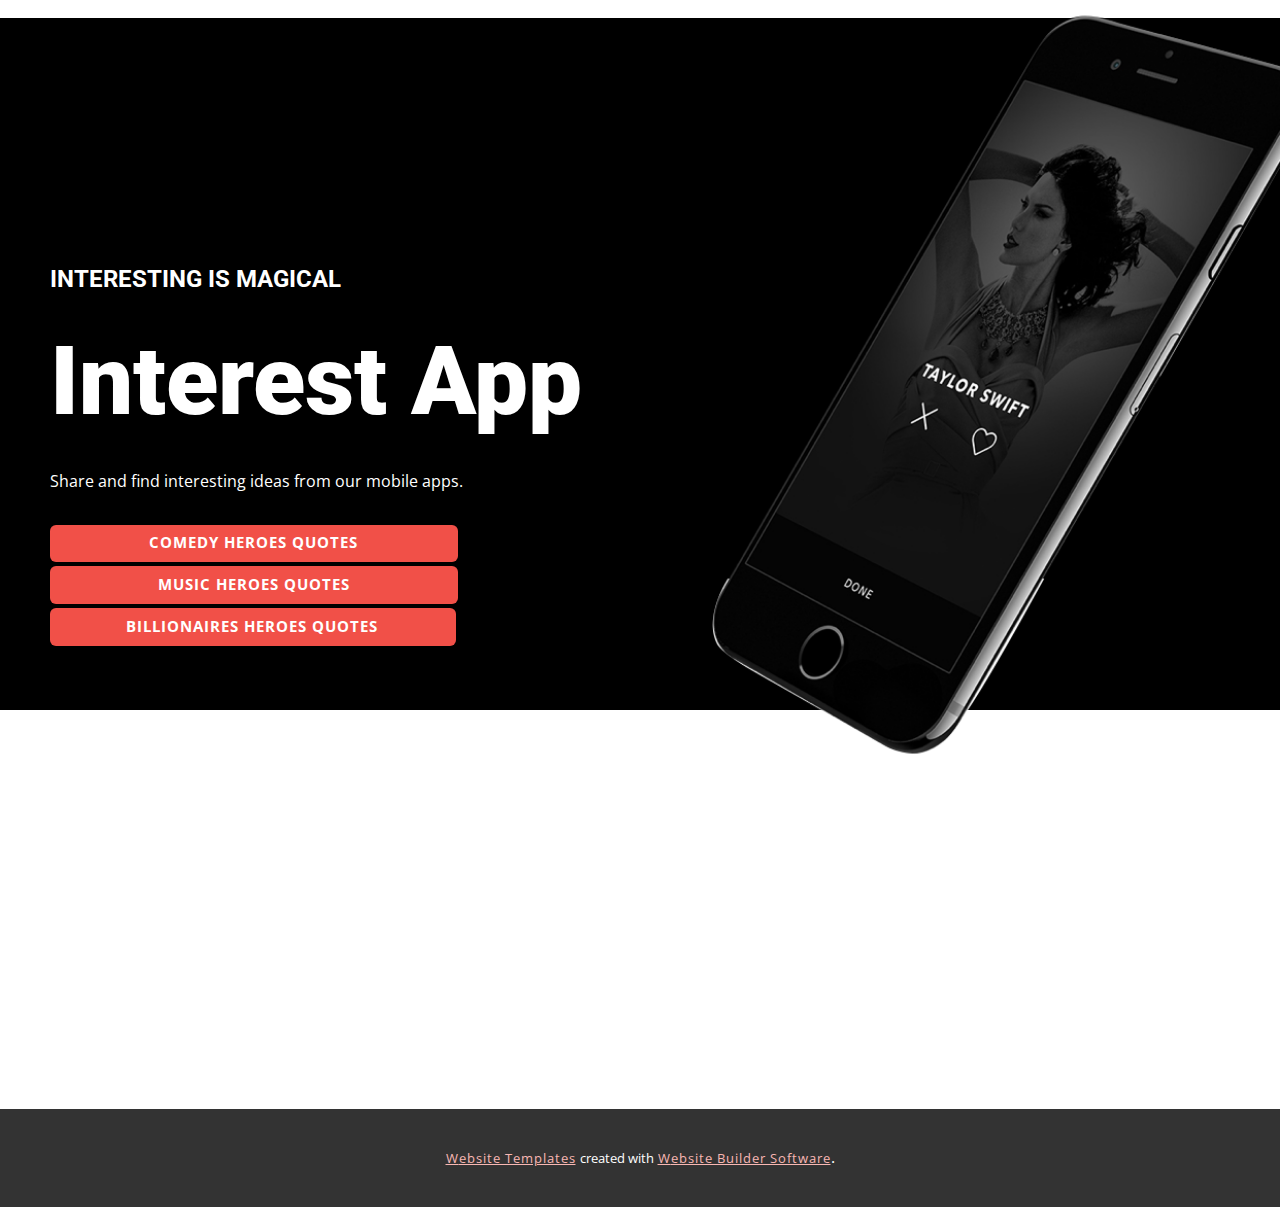
<file: index.html>
<!DOCTYPE html>
<html style="font-size: 16px;">
  <head>
    <meta name="viewport" content="width=device-width, initial-scale=1.0">
    <meta charset="utf-8">
    <meta name="keywords" content="Interest App">
    <meta name="description" content="">
    <title>Page 5</title>
    <link rel="stylesheet" href="nicepage.css" media="screen">
<link rel="stylesheet" href="Page-5.css" media="screen">
    <script class="u-script" type="text/javascript" src="jquery-1.9.1.min.js" defer=""></script>
    <script class="u-script" type="text/javascript" src="nicepage.js" defer=""></script>
    <meta name="generator" content="Nicepage 4.12.17, nicepage.com">
    <link id="u-theme-google-font" rel="stylesheet" href="https://fonts.googleapis.com/css?family=Roboto:100,100i,300,300i,400,400i,500,500i,700,700i,900,900i|Open+Sans:300,300i,400,400i,500,500i,600,600i,700,700i,800,800i">
    
    
    <script type="application/ld+json">{
		"@context": "http://schema.org",
		"@type": "Organization",
		"name": ""
}</script>
    <meta name="theme-color" content="#f15048">
    <meta property="og:title" content="Page 5">
    <meta property="og:type" content="website">
  </head>
  <body data-home-page="https://website2209134.nicepage.io/Page-5.html?version=1a42cf2a-1d32-4879-8a67-0dfcb58e8038" data-home-page-title="Page 5" class="u-body u-xl-mode"> 
    <section class="u-clearfix u-white u-section-1" id="sec-d86b">
      <div class="u-black u-container-style u-expanded-width u-group u-shape-rectangle u-group-1">
        <div class="u-container-layout u-container-layout-1">
          <h4 class="u-heading-font u-text u-text-white u-text-1">Interesting is Magical</h4>
          <h2 class="u-heading-font u-text u-text-white u-text-2" spellcheck="false">Interest App</h2>
          <p class="u-text u-text-font u-text-white u-text-3">Share and find interesting ideas from our mobile apps.</p>
          <a href="https://play.google.com/store/apps/details?id=com.chq.comedyheroesquotes&amp;hl=en&amp;gl=US" class="u-btn u-btn-round u-button-style u-hover-palette-1-light-1 u-palette-1-base u-radius-6 u-btn-1">comedy heroes quotes</a>
          <a href="https://play.google.com/store/apps/details?id=com.mhq.musicheroesquotes" class="u-btn u-btn-round u-button-style u-hover-palette-1-light-1 u-palette-1-base u-radius-6 u-btn-2">MUSIC heroes quotes</a>
          <a href="https://play.google.com/store/apps/details?id=com.bhq.billionaireheroesquote" class="u-btn u-btn-round u-button-style u-hover-palette-1-light-1 u-palette-1-base u-radius-6 u-btn-3">BILLIONAIREs heroes quotes</a>
        </div>
      </div>
      <img class="u-image u-image-1" src="images/ca6a57975c3fe738ebf4f44f975131f8.png">
    </section>
    
    
    
    <section class="u-backlink u-clearfix u-grey-80">
      <a class="u-link" href="https://nicepage.com/website-templates" target="_blank">
        <span>Website Templates</span>
      </a>
      <p class="u-text">
        <span>created with</span>
      </p>
      <a class="u-link" href="" target="_blank">
        <span>Website Builder Software</span>
      </a>. 
    </section>
  </body>
</html>
</file>
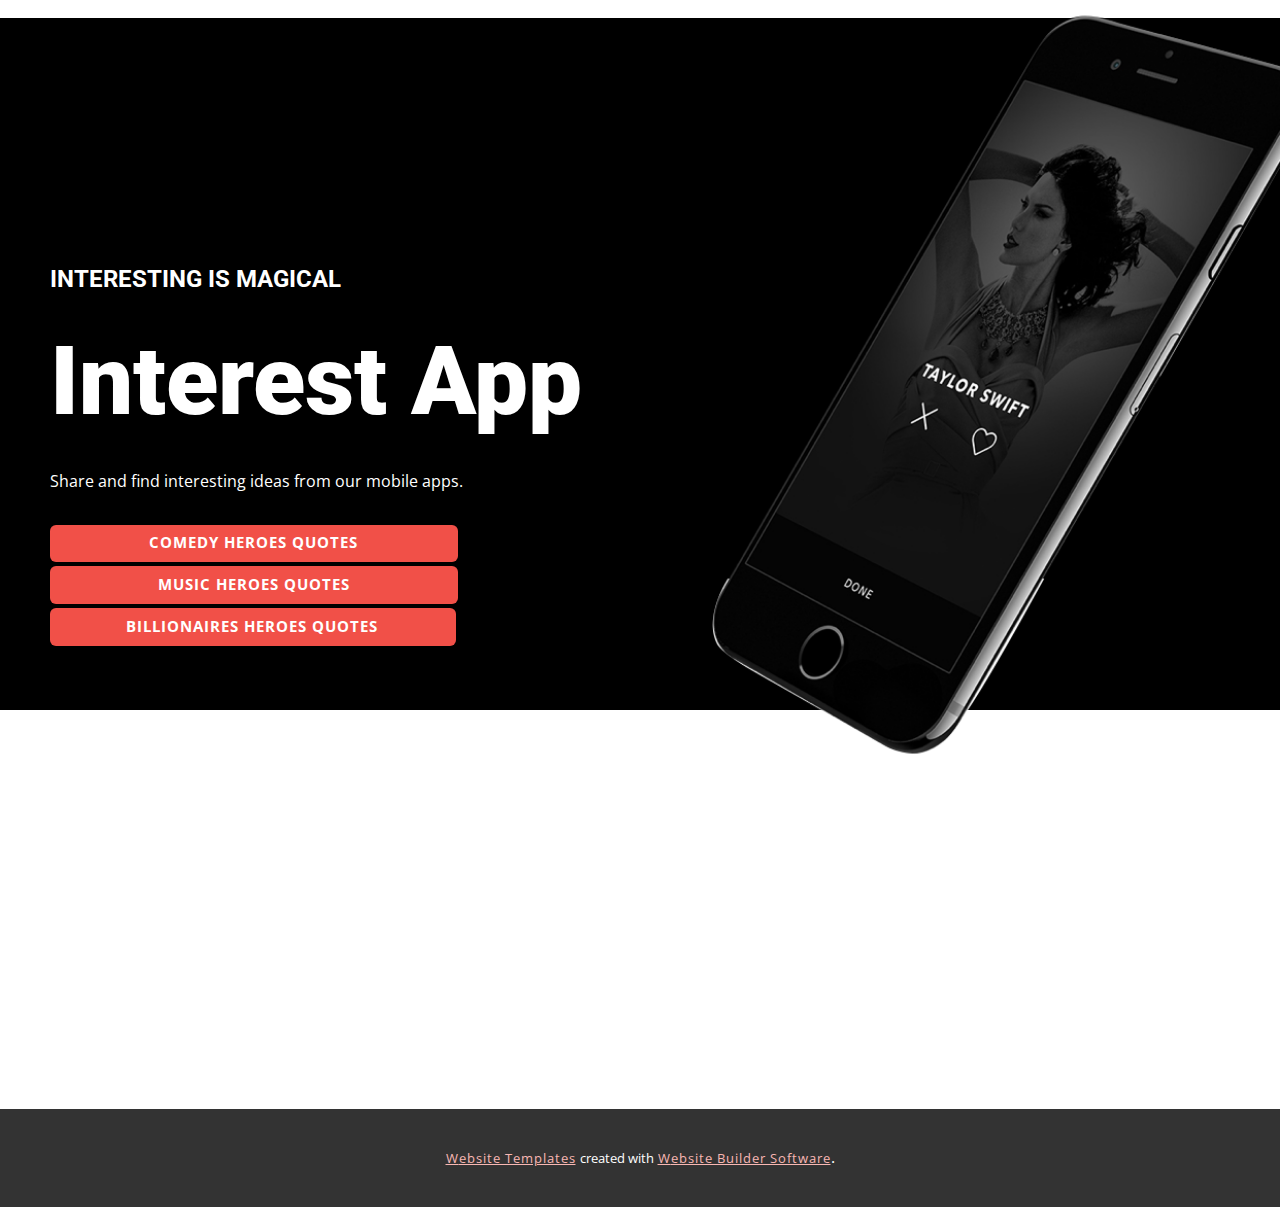
<file: Page-5.html>
<!DOCTYPE html>
<html style="font-size: 16px;">
  <head>
    <meta name="viewport" content="width=device-width, initial-scale=1.0">
    <meta charset="utf-8">
    <meta name="keywords" content="Interest App">
    <meta name="description" content="">
    <title>Page 5</title>
    <link rel="stylesheet" href="nicepage.css" media="screen">
<link rel="stylesheet" href="Page-5.css" media="screen">
    <script class="u-script" type="text/javascript" src="jquery-1.9.1.min.js" defer=""></script>
    <script class="u-script" type="text/javascript" src="nicepage.js" defer=""></script>
    <meta name="generator" content="Nicepage 4.12.17, nicepage.com">
    <link id="u-theme-google-font" rel="stylesheet" href="https://fonts.googleapis.com/css?family=Roboto:100,100i,300,300i,400,400i,500,500i,700,700i,900,900i|Open+Sans:300,300i,400,400i,500,500i,600,600i,700,700i,800,800i">
    
    
    <script type="application/ld+json">{
		"@context": "http://schema.org",
		"@type": "Organization",
		"name": ""
}</script>
    <meta name="theme-color" content="#f15048">
    <meta property="og:title" content="Page 5">
    <meta property="og:type" content="website">
  </head>
  <body class="u-body u-xl-mode"> 
    <section class="u-clearfix u-white u-section-1" id="sec-d86b">
      <div class="u-black u-container-style u-expanded-width u-group u-shape-rectangle u-group-1">
        <div class="u-container-layout u-container-layout-1">
          <h4 class="u-heading-font u-text u-text-white u-text-1">Interesting is Magical</h4>
          <h2 class="u-heading-font u-text u-text-white u-text-2" spellcheck="false">Interest App</h2>
          <p class="u-text u-text-font u-text-white u-text-3">Share and find interesting ideas from our mobile apps.</p>
          <a href="https://play.google.com/store/apps/details?id=com.chq.comedyheroesquotes&amp;hl=en&amp;gl=US" class="u-btn u-btn-round u-button-style u-hover-palette-1-light-1 u-palette-1-base u-radius-6 u-btn-1">comedy heroes quotes</a>
          <a href="https://play.google.com/store/apps/details?id=com.mhq.musicheroesquotes" class="u-btn u-btn-round u-button-style u-hover-palette-1-light-1 u-palette-1-base u-radius-6 u-btn-2">MUSIC heroes quotes</a>
          <a href="https://play.google.com/store/apps/details?id=com.bhq.billionaireheroesquote" class="u-btn u-btn-round u-button-style u-hover-palette-1-light-1 u-palette-1-base u-radius-6 u-btn-3">BILLIONAIREs heroes quotes</a>
        </div>
      </div>
      <img class="u-image u-image-1" src="images/ca6a57975c3fe738ebf4f44f975131f8.png">
    </section>
    
    
    
    <section class="u-backlink u-clearfix u-grey-80">
      <a class="u-link" href="https://nicepage.com/website-templates" target="_blank">
        <span>Website Templates</span>
      </a>
      <p class="u-text">
        <span>created with</span>
      </p>
      <a class="u-link" href="" target="_blank">
        <span>Website Builder Software</span>
      </a>. 
    </section>
  </body>
</html>
</file>
